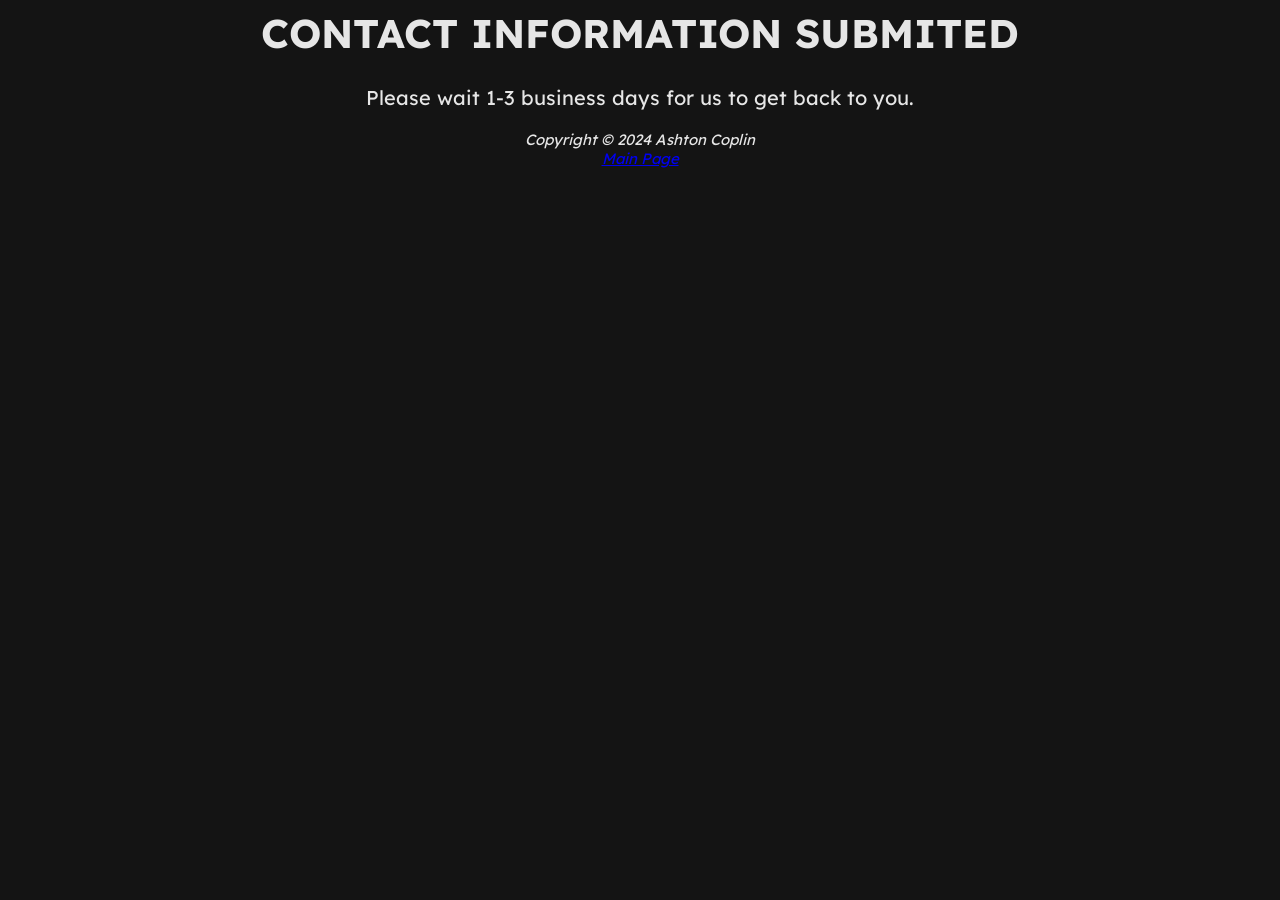
<file: WEB 110/final-exam-website-main/contact submitted.html>
<html lang="en">
    <head>
        <link rel="stylesheet" type="text/css" href="stylesheet.css">
        <link rel="stylesheet" href="https://fonts.googleapis.com/css2?family=Lexend&display=swap">
        <title>What Influence Today's Digital Media Has on Different Generations</title>
        <meta charset="utf-8">
    </head>
<h1>CONTACT INFORMATION SUBMITED</h1>
<p>Please wait 1-3 business days for us to get back to you.</p>

<div  id="footer"> Copyright &copy; 2024 Ashton Coplin<br>
    <a href="Final Site.html">Main Page</a>
</div>
</file>
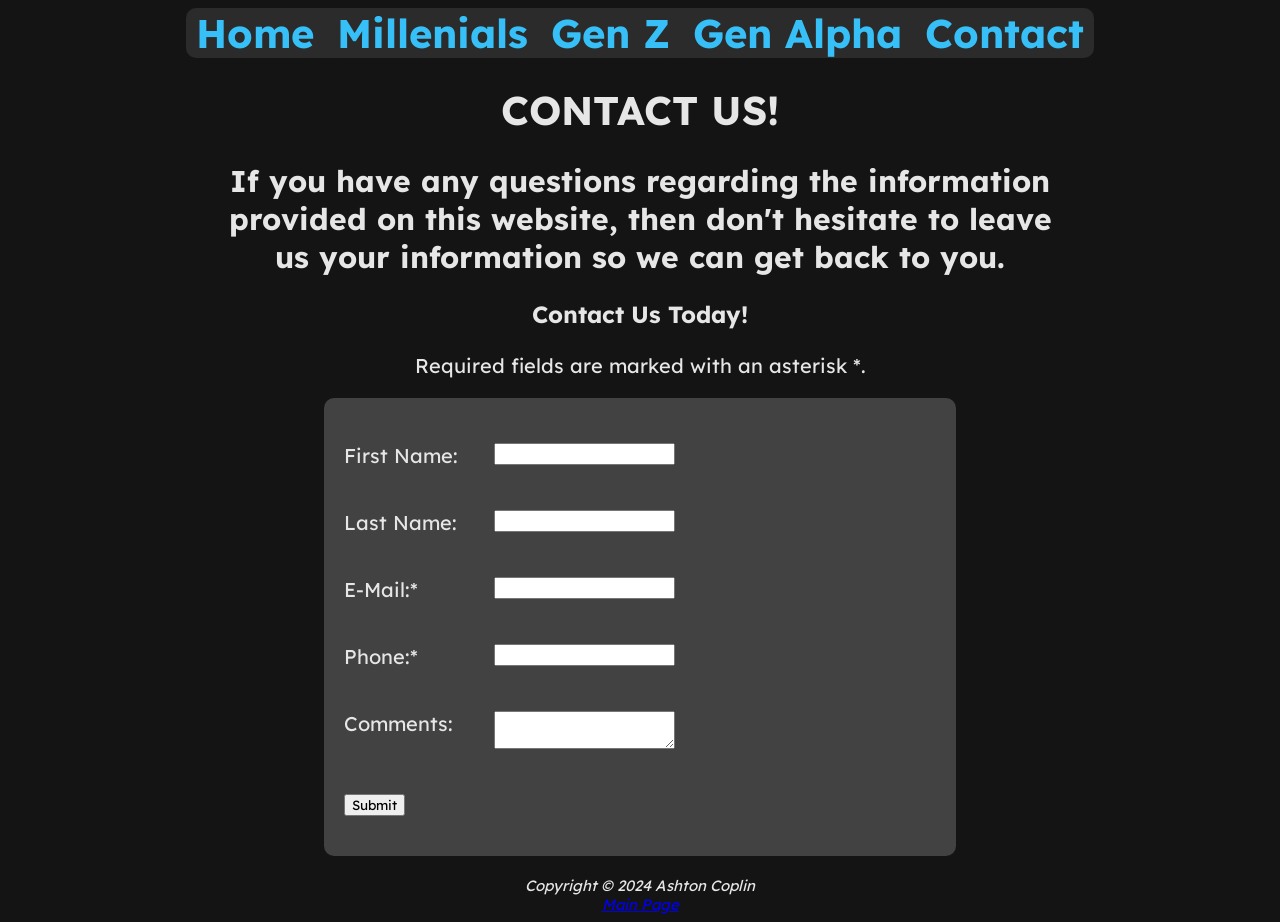
<file: WEB 110/final-exam-website-main/contact.html>
<html lang="en">
    <head>
        <link rel="stylesheet" type="text/css" href="stylesheet.css">
        <link rel="stylesheet" href="https://fonts.googleapis.com/css2?family=Lexend&display=swap">
        <title>What Influence Today's Digital Media Has on Different Generations</title>
        <meta charset="utf-8">
    </head>
    <body>
        <div id=nav><ul>
            <ul><a href="Final Site.html">Home</a></ul>  
            <ul><a href="Millenials.html">Millenials</a></ul>  
            <ul><a href="Gen Z.html">Gen Z</a></ul>  
            <ul><a href="Gen Alpha.html">Gen Alpha</a></ul>
            <ul><a href="contact.html">Contact</a></ul></ul></div>
            <h1>CONTACT US!</h1>
        <h2 style="margin-left: 200px; margin-right: 200px;">If you have any questions regarding the information provided on this website, then don't hesitate to leave us your information so we can get back to you.</h2>
     
     <h3>Contact Us Today!</h3>
     <p>Required fields are marked with an asterisk *.</p>
     <div class="container">
     <form method="post" action="contact submitted.html">
     <br><label for="myFName">First Name:</label>
     <input type="text" name="myFName" id="myFName">
     <br><label for="myLName">Last Name:</label>
     <input type="text" name="myLName" id="myLName">
     <br><label for="myEmail">E-Mail:*</label>
     <input type="text" name="myEmail" id="myEmail">
     <br><label for="myPhone">Phone:*</label>
     <input type="text" name="myPhone" id="myPhone" maxlength="12">
     <br><label for="myComments">Comments:</label>
     <textarea name="myComments" id="myComments" rows="2" cols="20"></textarea>
     <br><input id="mySubmit" type="submit" value="Submit">
     </form>
     </div>
     <div  id="footer"> Copyright &copy; 2024 Ashton Coplin<br>
        <a href="Final Site.html">Main Page</a>
    </div>
</html>
</file>
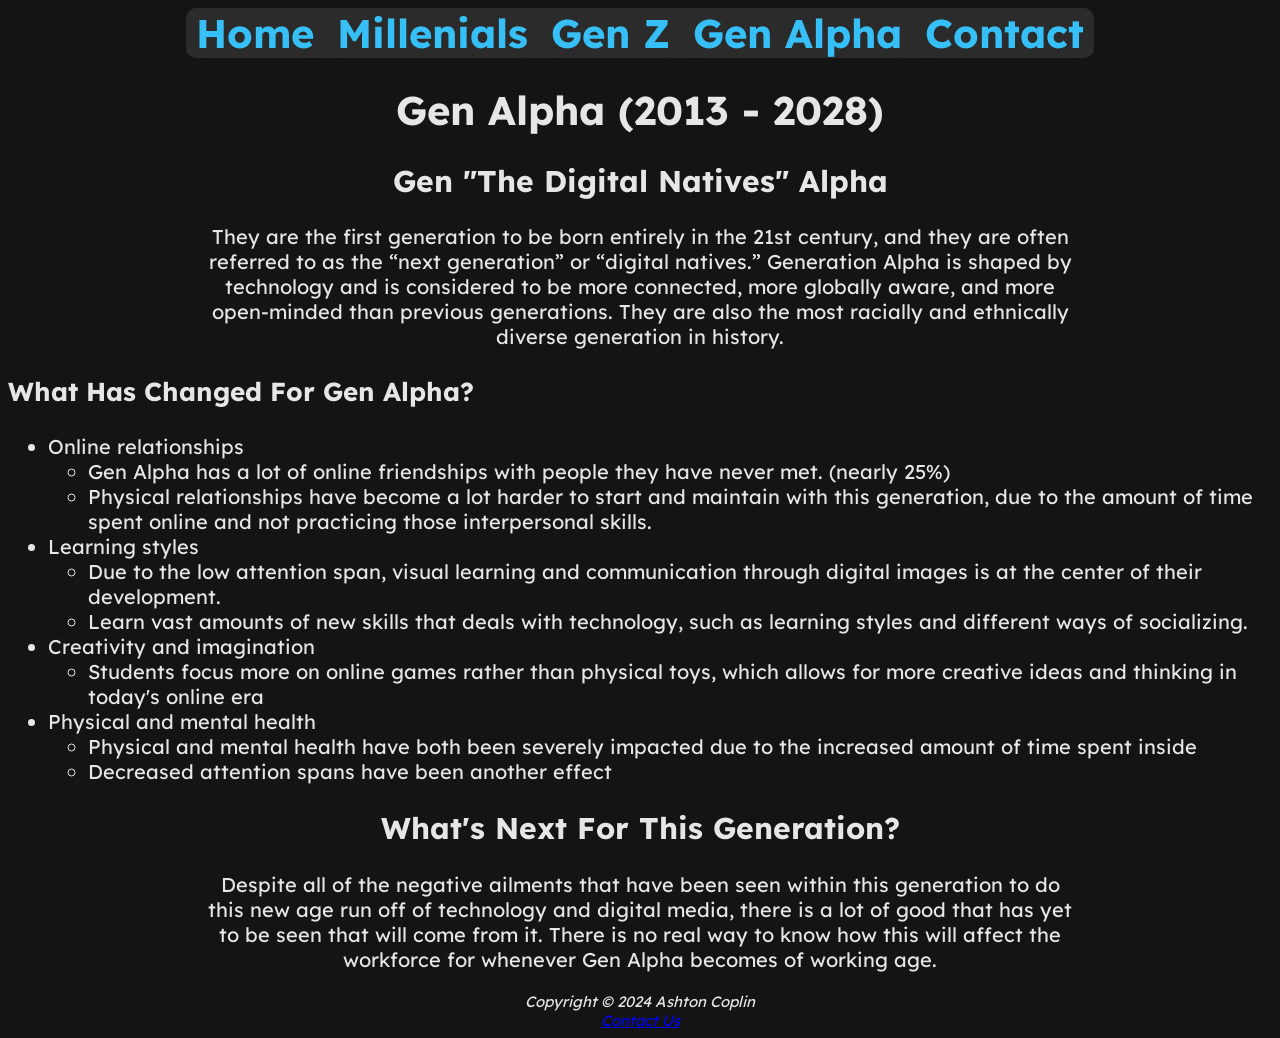
<file: WEB 110/final-exam-website-main/Gen Alpha.html>
<html lang="en">
    <head>
        <link rel="stylesheet" type="text/css" href="stylesheet.css">
        <link rel="stylesheet" href="https://fonts.googleapis.com/css2?family=Lexend&display=swap">
        <title>What Influence Today's Digital Media Has on Different Generations</title>
        <meta charset="utf-8">
    </head>
    <body>
        <div id=nav><ul>
            <ul><a href="Final Site.html">Home</a></ul>  
            <ul><a href="Millenials.html">Millenials</a></ul>  
            <ul><a href="Gen Z.html">Gen Z</a></ul>  
            <ul><a href="Gen Alpha.html">Gen Alpha</a></ul>
            <ul><a href="contact.html">Contact</a></ul></ul></div>
        <h1>Gen Alpha (2013 - 2028)</h1>
    <h2>Gen "The Digital Natives" Alpha</h2>
    <p class="special-p">They are the first generation to be born entirely in the 21st century, and they are often referred to as the “next generation” or “digital natives.” Generation Alpha 
        is shaped by technology and is considered to be more connected, more globally aware, and more open-minded than previous generations. They are also the most racially 
        and ethnically diverse generation in history.
    </p>
    <p class="moneyball">What Has Changed For Gen Alpha?</p>
    <ul>
        <li>Online relationships</li>
            <ul>
                <li>Gen Alpha has a lot of online friendships with people they have never met. (nearly 25%)</li>
                <li>Physical relationships have become a lot harder to start and maintain with this generation, due to the amount of time spent online and not practicing 
                    those interpersonal skills.
                </li>
            </ul>
            <li>Learning styles</li>
            <ul>
                <li>Due to the low attention span, visual learning and communication through digital images is at the center of their development.</li>
                <li>Learn vast amounts of new skills that deals with technology, such as learning styles and different ways of socializing.</li>
            </ul>
        <li>Creativity and imagination</li>
            <ul>
                <li>Students focus more on online games rather than physical toys, which allows for more creative ideas and thinking in today's online era</li>
            </ul>
        <li>Physical and mental health</li>
            <ul>
                <li>Physical and mental health have both been severely impacted due to the increased amount of time spent inside</li>
                <li>Decreased attention spans have been another effect</li>
            </ul>
    </ul>
    <h2>What's Next For This Generation?</h2>
    <p class="special-p">Despite all of the negative ailments that have been seen within this generation to do this new age run off of technology and digital media, there is a lot of good that has
        yet to be seen that will come from it. There is no real way to know how this will affect the workforce for whenever Gen Alpha becomes of working age.</p>
</body>
<div  id="footer"> Copyright &copy; 2024 Ashton Coplin<br>
    <a href="contact.html">Contact Us</a>
</div>
</html>
</file>
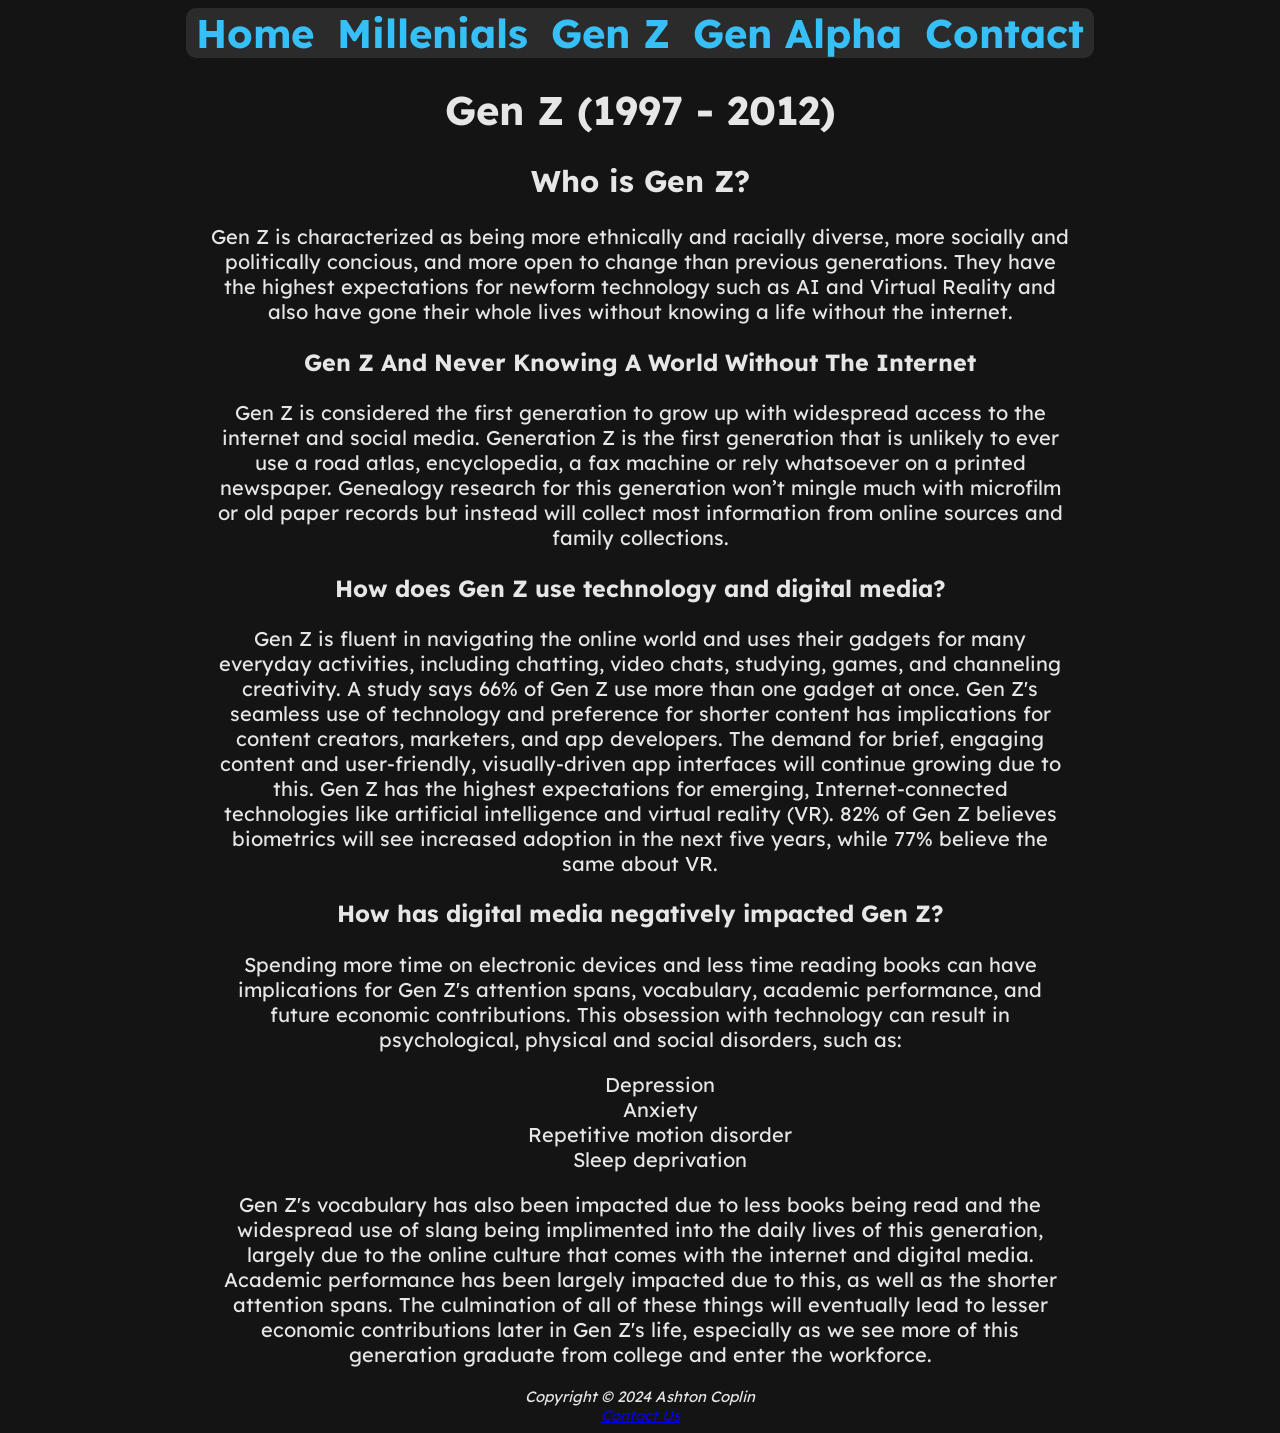
<file: WEB 110/final-exam-website-main/Gen Z.html>
<html lang="en">
    <head>
        <link rel="stylesheet" type="text/css" href="stylesheet.css">
        <link rel="stylesheet" href="https://fonts.googleapis.com/css2?family=Lexend&display=swap">
        <title>What Influence Today's Digital Media Has on Different Generations</title>
        <meta charset="utf-8">
    </head>
    <body>
        <div id=nav><ul>
            <ul><a href="Final Site.html">Home</a></ul>  
            <ul><a href="Millenials.html">Millenials</a></ul>  
            <ul><a href="Gen Z.html">Gen Z</a></ul>  
            <ul><a href="Gen Alpha.html">Gen Alpha</a></ul>
            <ul><a href="contact.html">Contact</a></ul></ul></div>
            <h1>Gen Z (1997 - 2012)</h1>
        <h2>Who is Gen Z?</h2>
    <p class="special-p">Gen Z is characterized as being more ethnically and racially diverse, more socially and politically concious, and more open to change than previous generations.
        They have the highest expectations for newform technology such as AI and Virtual Reality and also have gone their whole lives without knowing a life without the internet.
    </p>
    <h3>Gen Z And Never Knowing A World Without The Internet</h3>
    <p class="special-p">Gen Z is considered the first generation to grow up with widespread access to the internet and social media. Generation Z is the first generation that is unlikely to ever use 
        a road atlas, encyclopedia, a fax machine or rely whatsoever on a printed newspaper. Genealogy research for this generation won’t mingle much with microfilm or old paper 
        records but instead will collect most information from online sources and family collections.
    </p>
    <h3>How does Gen Z use technology and digital media?</h3>
    <p class="special-p">Gen Z is fluent in navigating the online world and uses their gadgets for many everyday activities, including chatting, video chats, studying, games, and channeling creativity. 
        A study says 66% of Gen Z use more than one gadget at once. Gen Z's seamless use of technology and preference for shorter content has implications for content creators, 
        marketers, and app developers. The demand for brief, engaging content and user-friendly, visually-driven app interfaces will continue growing due to this. Gen Z has the 
        highest expectations for emerging, Internet-connected technologies like artificial intelligence and virtual reality (VR). 82% of Gen Z believes biometrics will see 
        increased adoption in the next five years, while 77% believe the same about VR. 
    </p>
    <h3>How has digital media negatively impacted Gen Z?</h3>
    <p class="special-p">Spending more time on electronic devices and less time reading books can have implications for Gen Z's attention spans, vocabulary, academic performance, and future 
        economic contributions. This obsession with technology can result in psychological, physical and social disorders, such as:</p>
        <ul class="list-style">
            <li>Depression</li>
            <li>Anxiety</li>
            <li>Repetitive motion disorder</li>
            <li>Sleep deprivation</li>
        </ul>
    <p class="special-p">
        Gen Z's vocabulary has also been impacted due to less books being read and the widespread use of slang being implimented into the daily lives of this generation, largely
        due to the online culture that comes with the internet and digital media. Academic performance has been largely impacted due to this, as well as the shorter attention spans.
        The culmination of all of these things will eventually lead to lesser economic contributions later in Gen Z's life, especially as we see more of this generation graduate from
        college and enter the workforce.
    </p>
</body>
<div  id="footer"> Copyright &copy; 2024 Ashton Coplin<br>
    <a href="contact.html">Contact Us</a>
</div>
</html>
</file>
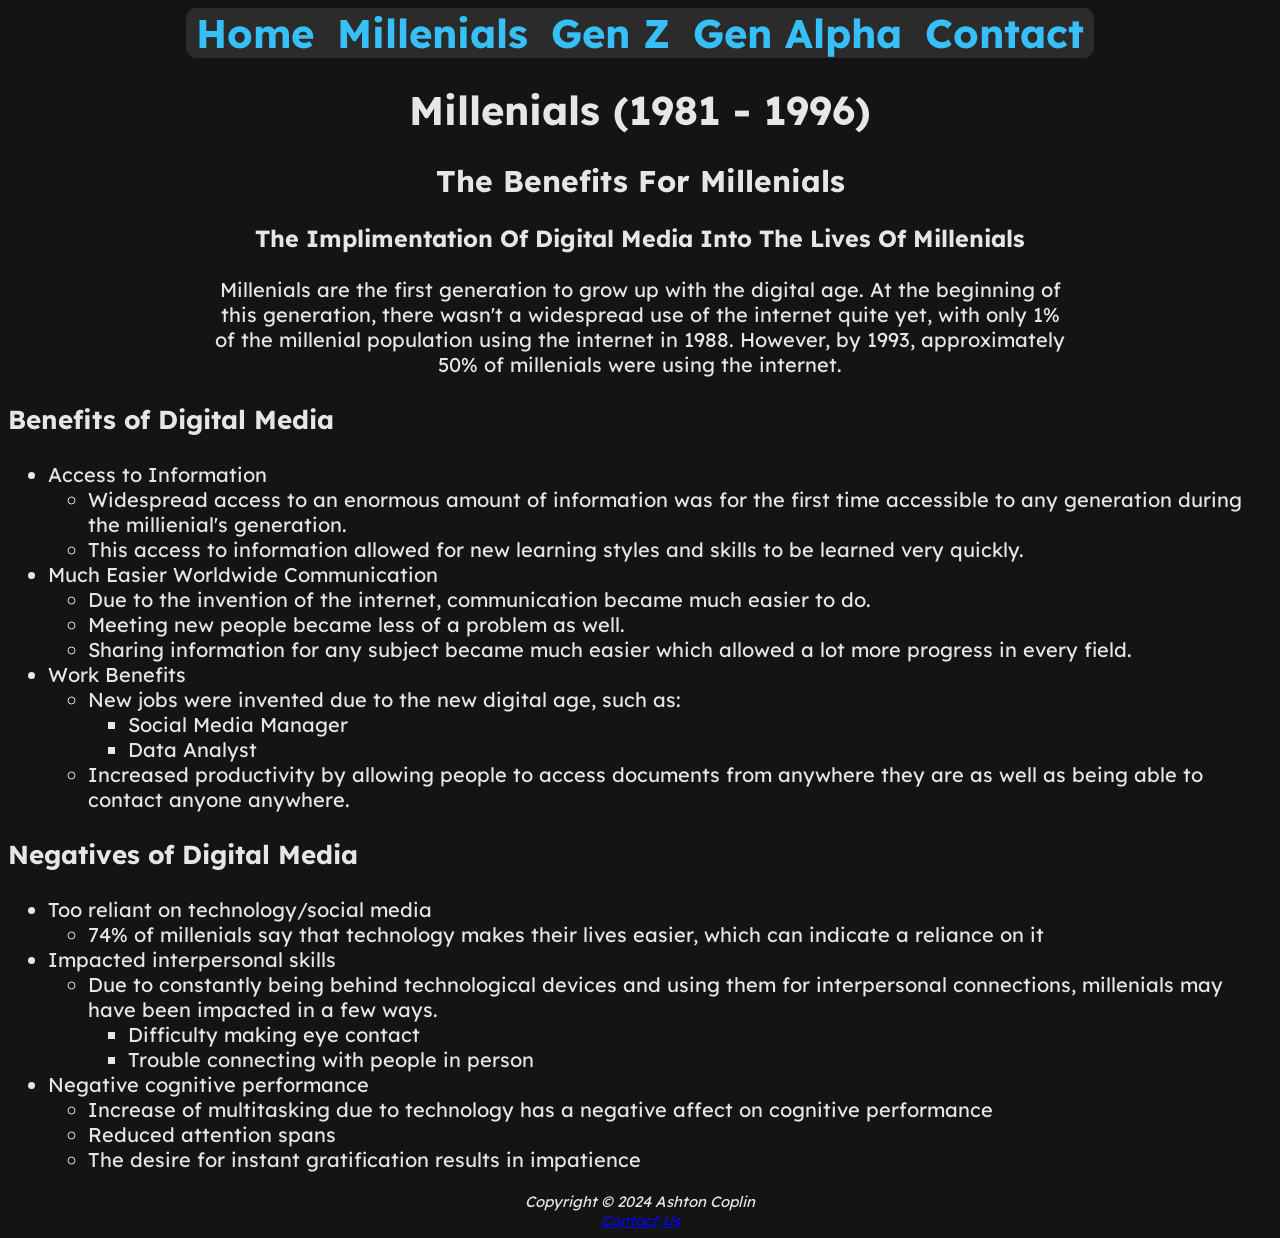
<file: WEB 110/final-exam-website-main/Millenials.html>
<html lang="en">
    <head>
        <link rel="stylesheet" type="text/css" href="stylesheet.css">
        <link rel="stylesheet" href="https://fonts.googleapis.com/css2?family=Lexend&display=swap">
        <title>What Influence Today's Digital Media Has on Different Generations</title>
        <meta charset="utf-8">
    </head>
    <body>
        <div id=nav><ul>
            <ul><a href="Final Site.html">Home</a></ul>  
            <ul><a href="Millenials.html">Millenials</a></ul>  
            <ul><a href="Gen Z.html">Gen Z</a></ul>  
            <ul><a href="Gen Alpha.html">Gen Alpha</a></ul>
            <ul><a href="contact.html">Contact</a></ul></ul></div>
        <h1>Millenials (1981 - 1996)</h1>
    <h2>The Benefits For Millenials</h2>
    <h3>The Implimentation Of Digital Media Into The Lives Of Millenials</h3>
    <p class="special-p">Millenials are the first generation to grow up with the digital age. At the beginning of this generation, there wasn't a widespread use of the internet quite yet, with only
        1% of the millenial population using the internet in 1988. However, by 1993, approximately 50% of millenials were using the internet.
    </p>
    <p class="moneyball">Benefits of Digital Media</p>
    <ul>
        <li>Access to Information
            <ul>
                <li>Widespread access to an enormous amount of information was for the first time accessible to any generation during the millienial's generation.</li>
                <li>This access to information allowed for new learning styles and skills to be learned very quickly.</li>
            </ul>
        </li>
        <li>Much Easier Worldwide Communication
            <ul>
                <li>Due to the invention of the internet, communication became much easier to do.</li>
                <li>Meeting new people became less of a problem as well.</li>
                <li>Sharing information for any subject became much easier which allowed a lot more progress in every field.</li>
            </ul>
        </li>
        <li>Work Benefits
            <ul>
                <li>New jobs were invented due to the new digital age, such as:
                    <ul>
                        <li>Social Media Manager</li>
                        <li>Data Analyst</li>
                    </ul>
                </li>
                <li>Increased productivity by allowing people to access documents from anywhere they are as well as being able to contact anyone anywhere.</li>
            </ul>
        </li>
    </ul>
    <p class="moneyball">Negatives of Digital Media</p>
    <ul>
        <li>Too reliant on technology/social media</li>
            <ul>
                <li>74% of millenials say that technology makes their lives easier, which can indicate a reliance on it</li>
            </ul>
        <li>Impacted interpersonal skills</li>
            <ul>
                <li>Due to constantly being behind technological devices and using them for interpersonal connections, millenials may have been impacted in a few ways.</li>
                    <ul>
                        <li>Difficulty making eye contact</li>
                        <li>Trouble connecting with people in person</li>
                    </ul>
            </ul>
        <li>Negative cognitive performance</li>
            <ul>
                <li>Increase of multitasking due to technology has a negative affect on cognitive performance</li>
                <li>Reduced attention spans</li>
                <li>The desire for instant gratification results in impatience</li>
            </ul>
    </ul>
</body>
<div  id="footer"> Copyright &copy; 2024 Ashton Coplin<br>
    <a href="contact.html">Contact Us</a>
</div>
</html>
</file>
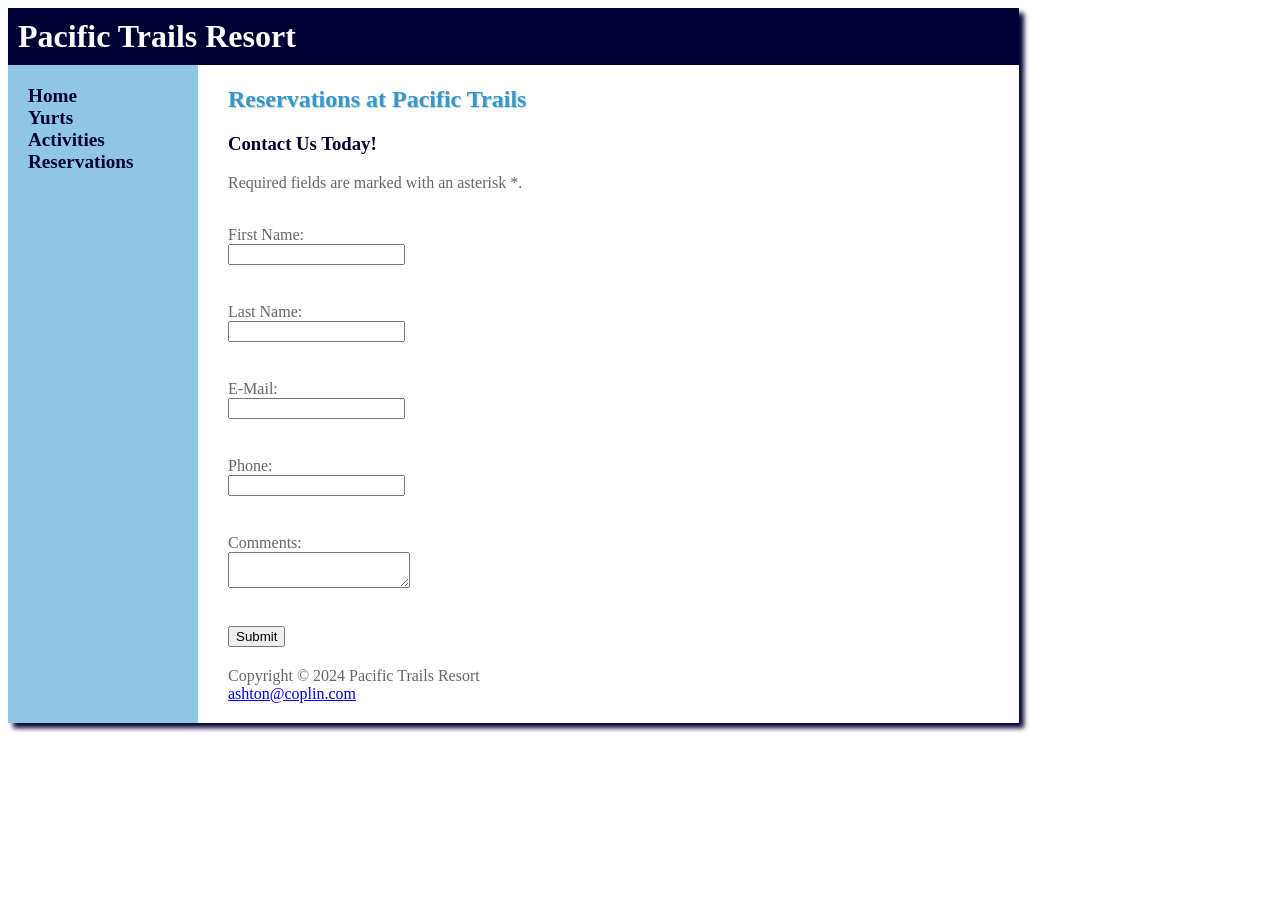
<file: WEB 110/web-110-website-main/pacific10/reservations.html>
<html lang="en">
<head> <meta name="description " content= " Pacific Trails Resort offers a special lodging experience with lots of activities located on the California North Coast" >
    <link rel="stylesheet" type="text/css" href="pacific.css">
    <title>Pacific Trails Resort::Reservations</title>
    <meta charset="utf-8">
</head>

<body>

   <div id="wrapper">

      <h1>Pacific Trails Resort</h1>

      <div id="nav">
         <ul>
            <li><a href="index.html">Home</a></li>  
            <li><a href="yurts.html">Yurts</a></li>  
            <li><a href="activities.html">Activities</a></li> 
            <li><a href="reservations.html">Reservations</a></li>
         </ul>
      </div>

      <div id="content">

        <h2>Reservations at Pacific Trails</h2>

<h3>Contact Us Today!</h3>
<p>Required fields are marked with an asterisk *.</p>
<form method="post" action="http://webdevbasics.net/scripts/pacific.php">
<br><label for="myFName">First Name:</label>
<input type="text" name="myFName" id="myFName">
<br><label for="myLName">Last Name:</label>
<input type="text" name="myLName" id="myLName">
<br><label for="myEmail">E-Mail:</label>
<input type="text" name="myEmail" id="myEmail">
<br><label for="myPhone">Phone:</label>
<input type="text" name="myPhone" id="myPhone" maxlength="12">
<br><label for="myComments">Comments:</label>
<textarea name="myComments" id="myComments" rows="2" cols="20"></textarea>
<br><input id="mySubmit" type="submit" value="Submit">
</form>

<div  id="footer"> Copyright &copy; 2024 Pacific Trails Resort<br>
 <a href="mailto:ashton@coplin.com">ashton@coplin.com</a>
         </div>

      </div>

   </div>

</body>

</html>
</file>
<file: WEB 110/final-exam-website-main/stylesheet.css>
body { background-color: #141414; color: #e6e6e6; font-family:"Lexend";}
#nav a:link { color: #37c0f7; text-decoration: none;}
#nav a:visited {color: #37c0f7; text-decoration: none;}
#nav a:hover { color: #2b8aaf; text-decoration: none;}
#nav {text-align: center; font-size: 40px; font-weight: bold;}
#nav ul{margin: 0; padding: 0; list-style-type: none; text-align: center; display: inline; background-color: #2b2b2b; border-radius: 10px; padding-left: 5px; padding-right: 5px;}
h1 {text-align: center;}
h2 {text-align: center;}
p {text-align: center; }
.special-p {margin-left: 200px; margin-right: 200px;}
.moneyball {font-weight: bold; text-align: left; font-size: 130%;}
#footer { font-style: italic; font-family:"Lexend"; text-align: center; font-size: 75%;}
#footer a:visited {color: #37c0f7; text-decoration: none;}
label { float:left; display:block; width: 120px; padding-right: 30px;}
input, textarea { display: block; margin-bottom: 20px;}
#contact h1, p, h3 {text-align: center;}
.container {width: 50%; margin: 0 auto;}
form {background-color: #424242; padding: 20px; border-radius: 10px;}
input[type="text"], input[type="password"], input[type="email"], input[type="submit"], textarea, select {font-family: "Lexend";}
.list-style ul {text-align: center; list-style-position: inside; list-style-type: none;}
.list-style li {text-align: center; list-style-position: inside; list-style-type: none;}
@media (max-width: 600px) {body {font-size: 14px;} .image-resize{width: 50%}}
@media (min-width: 601px) and (max-width: 900px) {body {font-size: 18px;} .image-resize{width: 75%}}
@media (min-width: 901px) {body {font-size: 20px;} .image-resize{width: 100%}}
.image-container {float: right}
.caption {float: right; bottom: 0; left: 0; width: 100%; text-align: left; box-sizing: border-box; font-size: 65%;}
.image-resize {width: 100%; height: auto}
</file>
<file: WEB 110/web-110-website-main/pacific10/pacific.css>
body { background: #ffffff; background-image: url(https://s3-us-west-2.amazonaws.com/s.cdpn.io/91758/background.jpg); color: #666666; font-family:"Arial, Helvectia, Sans-Serif"; }
h1 { color: #ffffff; margin-bottom: 0; background:#000033 url("https://s3-us-west-2.amazonaws.com/s.cdpn.io/91758/sunset.jpg")  top right no-repeat; padding: 10px; font-family:"Georgia, Times New Roman, Serif"; }
#nav { float: left; width: 160px; padding-left: 20px; padding-right: 5px; padding-top: 20px; padding-bottom: 5px; font-weight: bold; }
#nav ul { list-style-type: none; margin: 0; padding-left: 0; font-size: 1.2em; }
#nav a { text-decoration: none; }
#nav a:link { color: #000033; }
#nav a:visited { color: #344873; }
#nav a:hover { color: #ffffff; }
h2 { color: #3399cc; font-family:"Georgia, Times New Roman, Serif"; text-shadow: 1px 1px 1px #ccc; }
dt { color: #000033; }
.resort { color: #5c7fa3; font-weight: bold; }
h3 { color: #000033; font-family:"Georgia, Times New Roman, Serif"; }
ul {list-style-image:
  url(https://s3-us-west-2.amazonaws.com/s.cdpn.io/91758/marker.gif); }
#wrapper { width: 80%; min-width: 960px; background: #90C7E3; box-shadow: 5px 5px 5px #000033; }
#content { background: #ffffff; padding-top: 1px; padding-left: 30px; padding-right: 20px; padding-bottom: 20px; margin-left: 190px;}
#content img { float:left; padding-right: 20px; }
#content ul { list-style-position: inside; }
#contact { font-size: 90%; }
footer { font-style: italic; font-family:" Georgia, Times New Roman, Times, Serif"; padding: 20px; font-size: 75%; margin-left: 190px; background-color: #ffffff;  }
table { border: 1px solid #3399CC; width: 80%; border-spacing: 0; }
td, th { padding: 5px; border: 1px solid #3399CC; }
td { text-align: center; }
text { text-align: left; }
tr:nth-of-type { background-color: #F5FAFC; }
label { float:left; display:block; width: 120px; padding-right: 30px; }
input, textarea { display: block; margin-bottom: 20px; }
label { float: none; text-align: left; }
</file>
